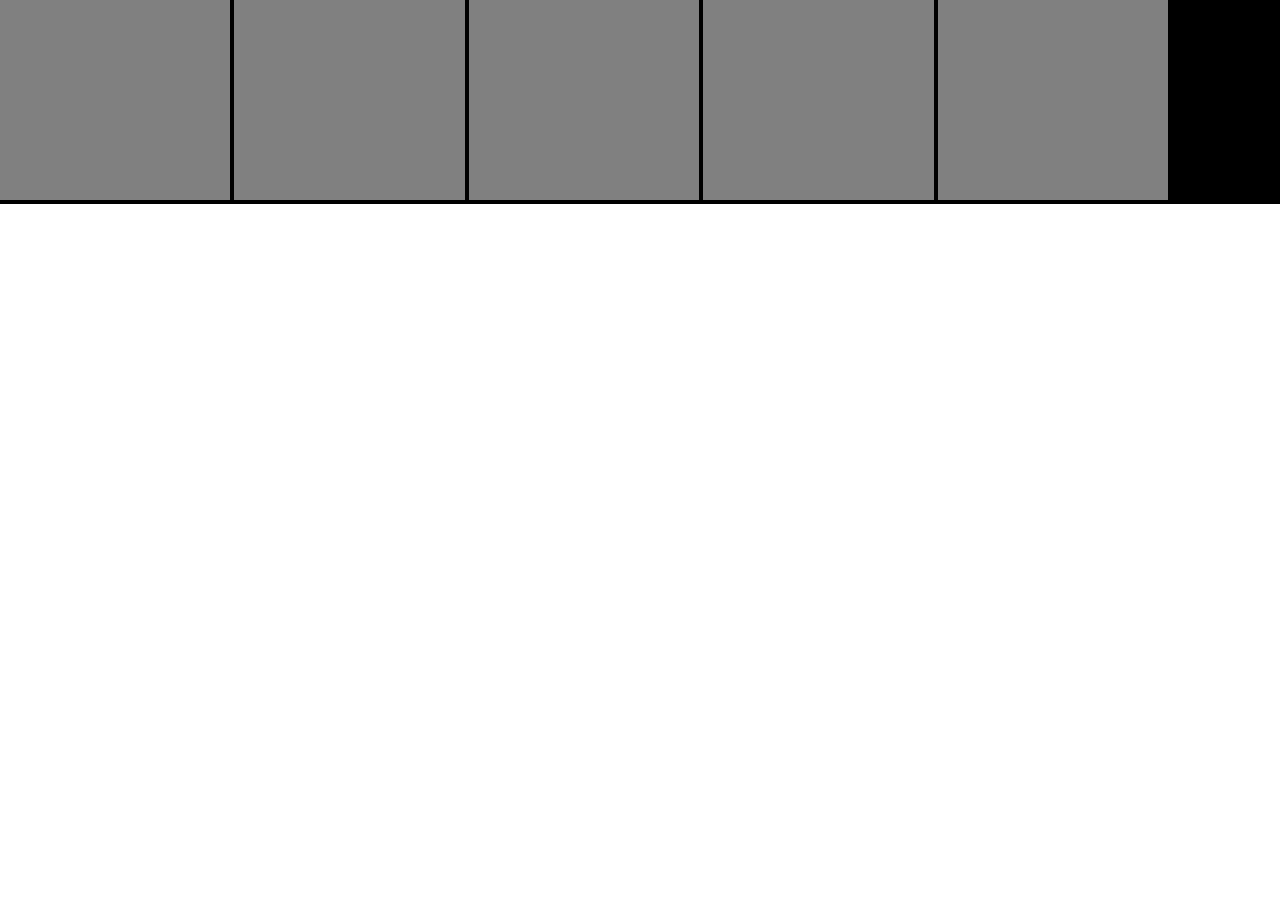
<file: index.html>
<!DOCTYPE html>
<html>

<head>
    <title>rs web design </title>
    <link rel="stylesheet" href="assignment1.css">
    <meta name="viewport" content="width=device-width,initial-scal=1">
</head>

<body>
    <div class="container">
        <div class="card"></div>
        <div class="card"></div>
        <div class="card"></div>
        <div class="card"></div>
        <div class="card"></div>
    </div>
</body>

</html>
</file>
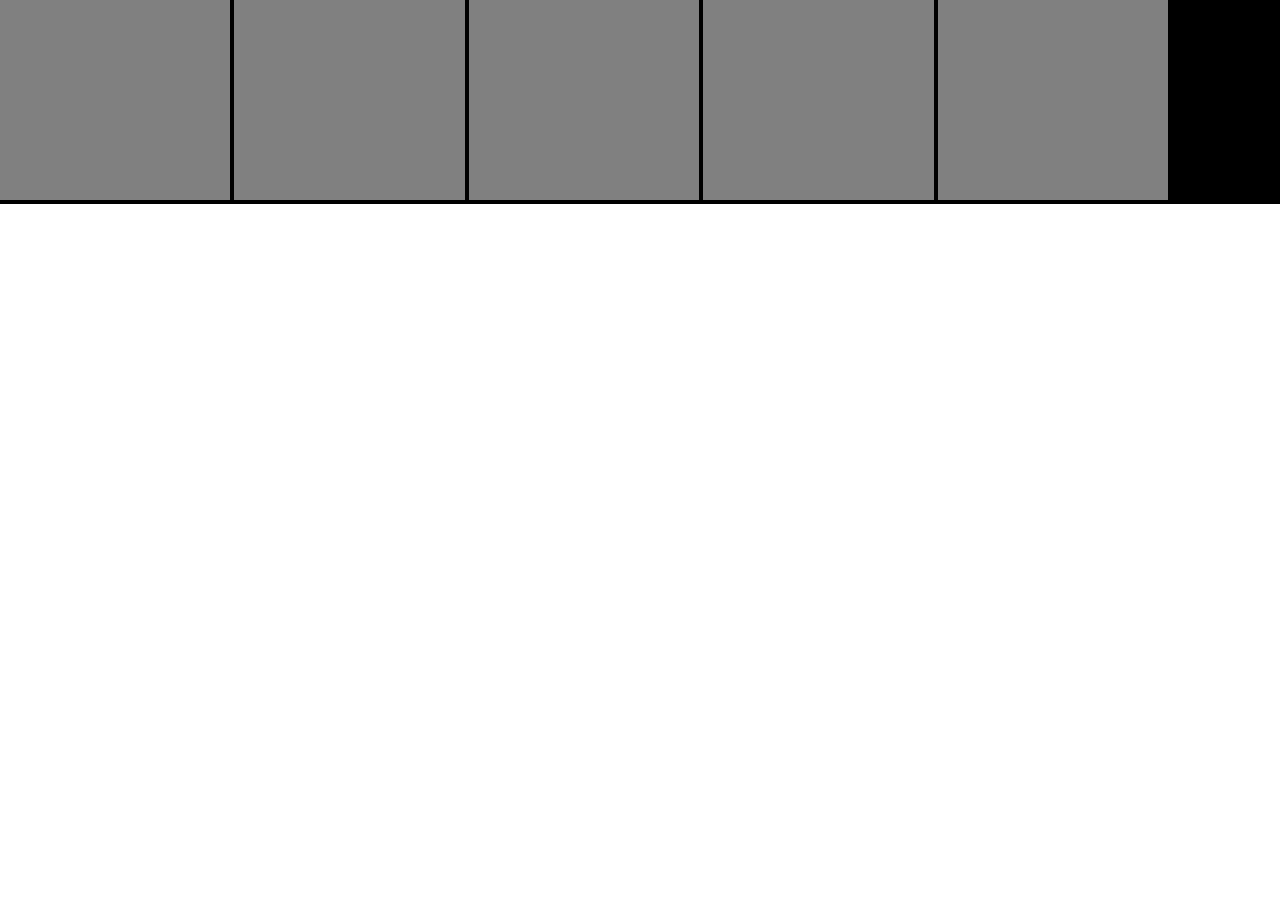
<file: assignment1.html>
<!DOCTYPE html>
<html>

<head>
    <title>rs web design </title>
    <link rel="stylesheet" href="assignment1.css">
    <meta name="viewport" content="width=device-width,initial-scal=1">
</head>

<body>
    <div class="container">
        <div class="card"></div>
        <div class="card"></div>
        <div class="card"></div>
        <div class="card"></div>
        <div class="card"></div>
    </div>
</body>

</html>
</file>
<file: assignment1.css>
* {
    margin: 0px;
    padding: 0px;
}

.container {
    width: 100%;
    background-color: black;
    display: inline-block;
}

.card {
    height: 200px;
    width: 18%;
    background-color: gray;
    display: inline-block;
}


/*media quries tab*/

@media(max-width:768px) {
    .card {
        background-color: red;
        width: 40%;
    }
}


/*media quries mobile*/

@media(max-width:480px) {
    .card {
        background-color: azure;
        width: 90%;
    }
}
</file>
